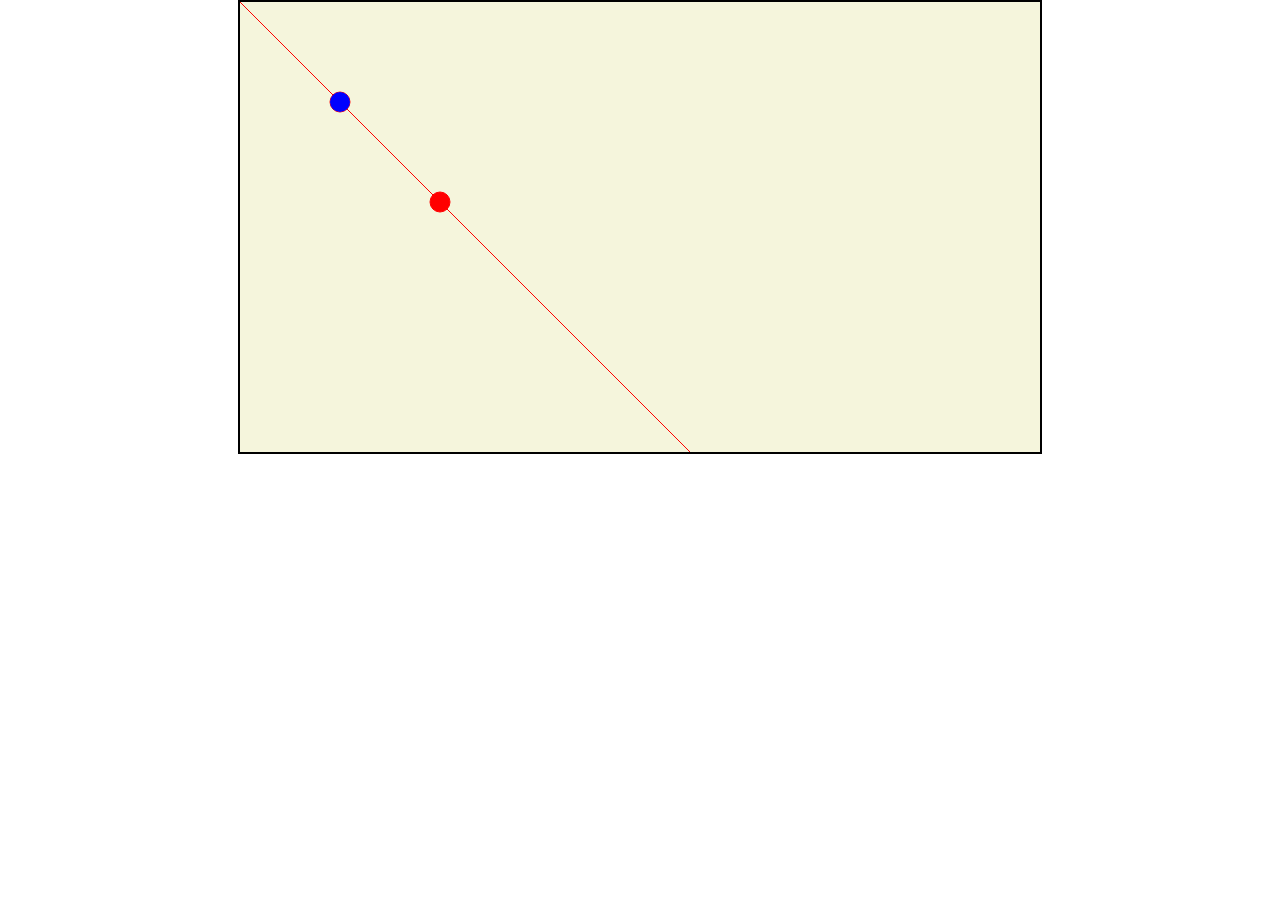
<file: html/voorbeeld to the point/index.html>
<!DOCTYPE html>
<html>
  <head>
    <meta charset="utf-8">
    <link rel="stylesheet" href="overlay.css"/>
    <title>Draw the line</title>
  </head>
  <body>
    <canvas id="canvas" width="800" height="450"></canvas>

    <script charset="utf-8" src="Line.js"></script>
    <script charset="utf-8" src="Point.js"></script>
    <script charset="utf-8" src="script.js"></script>
  </body>
</html>
</file>
<file: html/voorbeeld to the point/overlay.css>
body {
  margin: 0 auto;
  text-align: center;
}

canvas {
  background-color: beige;
  border: 2px solid black;
}
</file>
